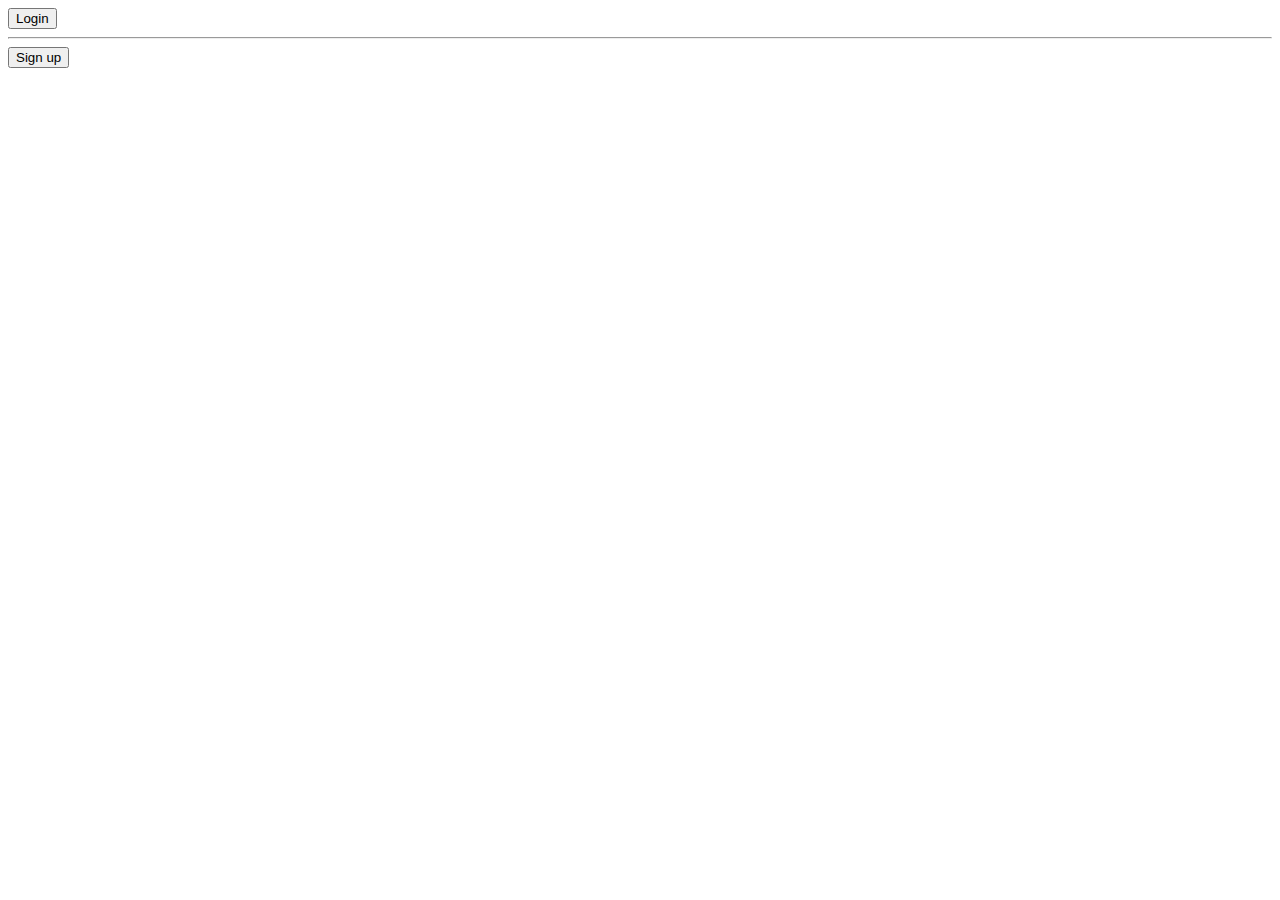
<file: src/main/resources/templates/index.html>
<!DOCTYPE html>
<html xmlns:th="http://www.thymeleaf.org/">
<head>
    <meta charset="UTF-8">
    <title>Login page</title>
</head>
<body>
<div>

    <button onclick="window.location.href = '/login';">Login</button>
    <hr>
    <button onclick="window.location.href = '/signup';">Sign up</button>
</div>
</body>
</html>
</file>
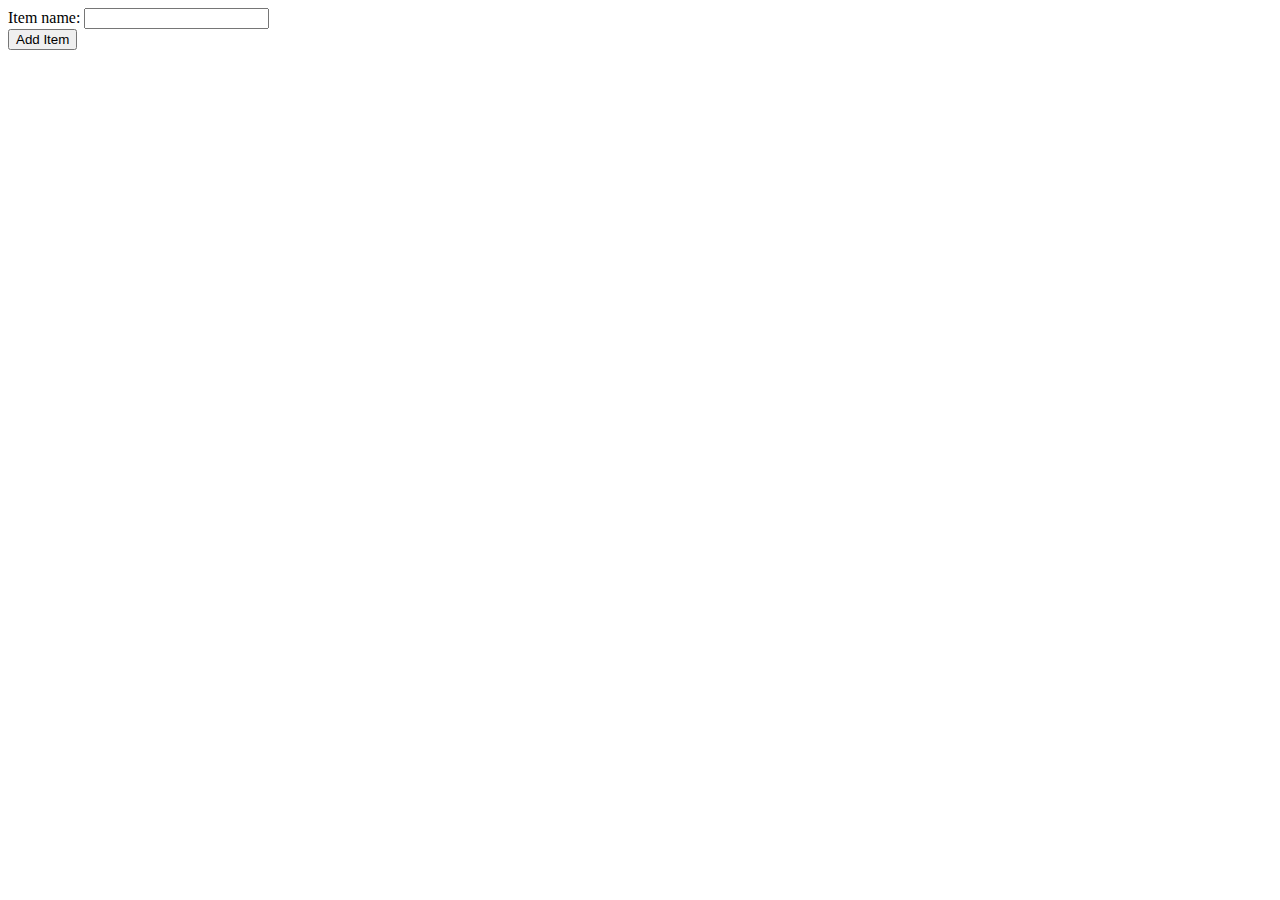
<file: src/main/resources/templates/addItem.html>
<!DOCTYPE html>
<html lang="en">
<html lang="en" xmlns:th="http://www.thymeleaf.org/">
<head>
    <meta charset="UTF-8" />
    <title>add Item</title>
</head>
<body>
<form method="post" >
    <div class="form-group">
        <label th:for="name">Item name: </label>
        <input class="form-control" th:field="${ingredient.name}" />
        <span th:errors="${ingredient.name}" class="error"></span>
    </div>
    <input type="submit" value="Add Item" />
</form>

</body>
</html>
</file>
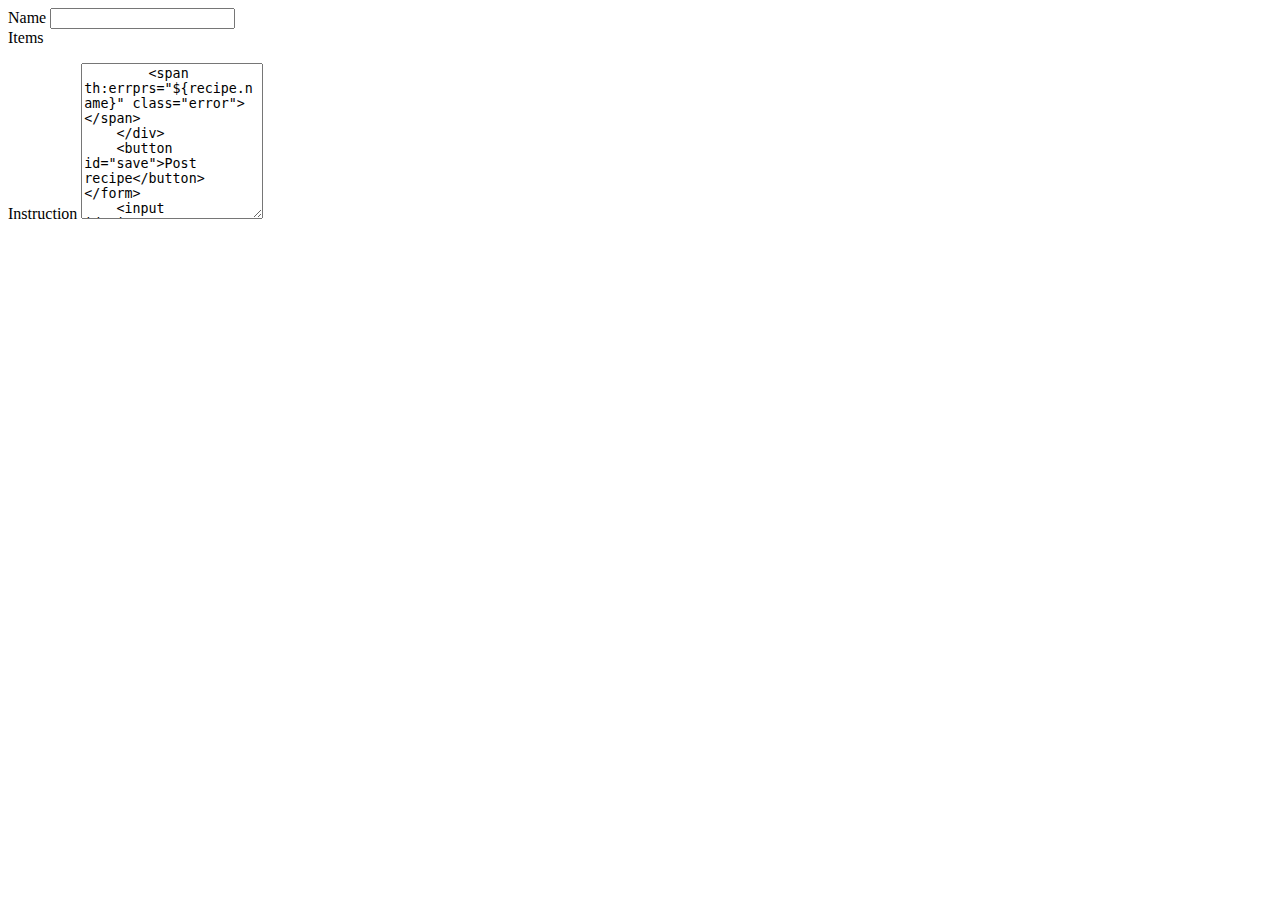
<file: src/main/resources/templates/addRecipe.html>
<!DOCTYPE html>
<html lang="en" xmlns:th="http://www.thymeleaf.org/">
<head th:replace="fragments :: head">

</head>
<body>
<script type="text/javascript" th:src="@{/js/addRecipe.js}"></script>

<div id="wrapper">
    <nav id="sidebar" th:replace="fragments :: nav-bar"></nav>
<div id="content">

    <nav th:replace="fragments :: small-nav"></nav>
<!--<button onclick="window.location.href = 'addItem';">addItem</button>
-->
<form action="save" method="post">
    <div class="form-group">
        <label th:for="name">Name</label>
        <input class="form-control" th:field="${recipe.name}" />
        <span th:errors="${recipe.name}" class="error"></span>
    </div>

    <div class="form-group">
        <label id="ing" th:for="ingredient">Items</label>
    </div>
    <p th:text="${fail}"></p>
    <div class="form-group">
        <label id="instr" th:for="instruction">Instruction</label>
        <textarea id="instruction" class="form-control" th:field="${recipe.instruction}" rows="10"  />
        <span th:errprs="${recipe.name}" class="error"></span>
    </div>
    <button id="save">Post recipe</button>
</form>
    <input id="ingName"  placeholder="search Ingredient"/>
    <div id="result"></div>
    <div id="noResult"></div>

    <!--model trail start-->

    <div class="modal fade" id="exampleModalCenter" tabindex="-1" role="dialog" aria-labelledby="exampleModalCenterTitle" aria-hidden="true">
        <div class="modal-dialog modal-dialog-centered" role="document">
            <div class="modal-content">
                <div class="modal-header">
                    <h5 class="modal-title" id="exampleModalLongTitle">Add ingredient</h5>
                    <button type="button" class="close" data-dismiss="modal" aria-label="Close">
                        <span aria-hidden="true">&times;</span>
                    </button>
                </div>
                <div class="modal-body">
                    <input name="ingredientName" id="ingredientName">
                </div>
                <div class="modal-footer">
                    <button id="ingAdd" type="button" class="btn btn-primary" data-dismiss="modal">Add</button>
                </div>

            </div>
        </div>
    </div>

    <!--modal trail end-->
</div></div>


<div th:replace="fragments :: bottom"></div>

<script src="https://rawgit.com/jeresig/jquery.hotkeys/master/jquery.hotkeys.js"></script>
</body>
</html>
</file>
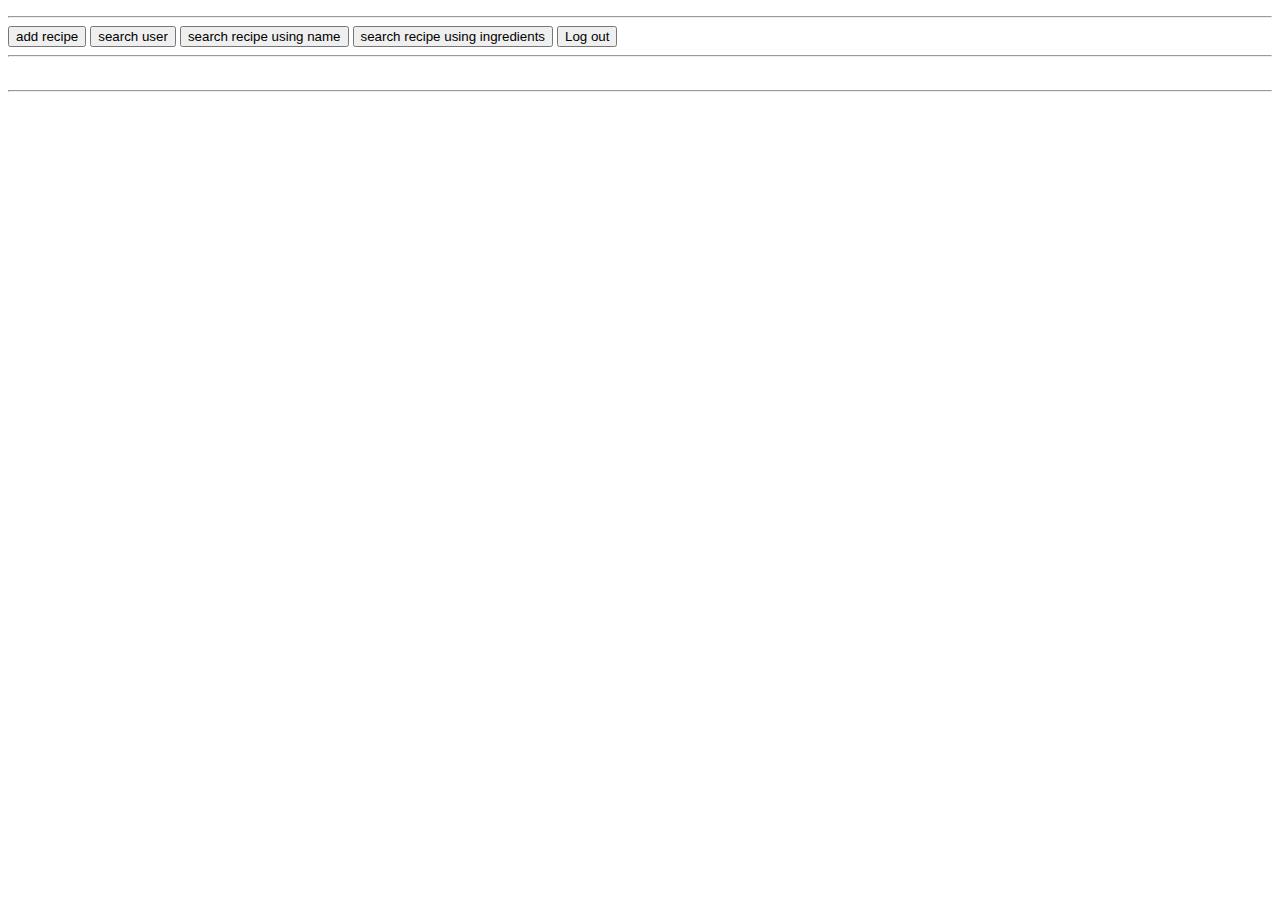
<file: src/main/resources/templates/storehome.HTML>
<!DOCTYPE html>
<html lang="en" xmlns:th="http://www.thymeleaf.org/">
<head>
    <meta charset="UTF-8"/>
    <title>Title</title>
</head>
<body>
  <p th:text="${'hi '+user.getUsername()}"></p>
<hr>
  <button onclick="window.location.href = 'store/addRecipe';">add recipe</button>
  <button onclick="window.location.href = 'search/profiles';">search user</button>
  <button onclick="window.location.href = 'search/recipe';">search recipe using name</button>
  <button onclick="window.location.href = 'search/recipeIng';">search recipe using ingredients</button>
  <button onclick="window.location.href = '/logout';">Log out</button>
  <div th:each="item:${items}">
      <hr>
      <h3 th:text="${item.name}"></h3>
      <table>
          <tr th:each="ing:${item.getIngredients()}">
            <td th:text="${ing}"></td>
          </tr>
      </table>
      <hr></div>
</body>
</html>
</file>
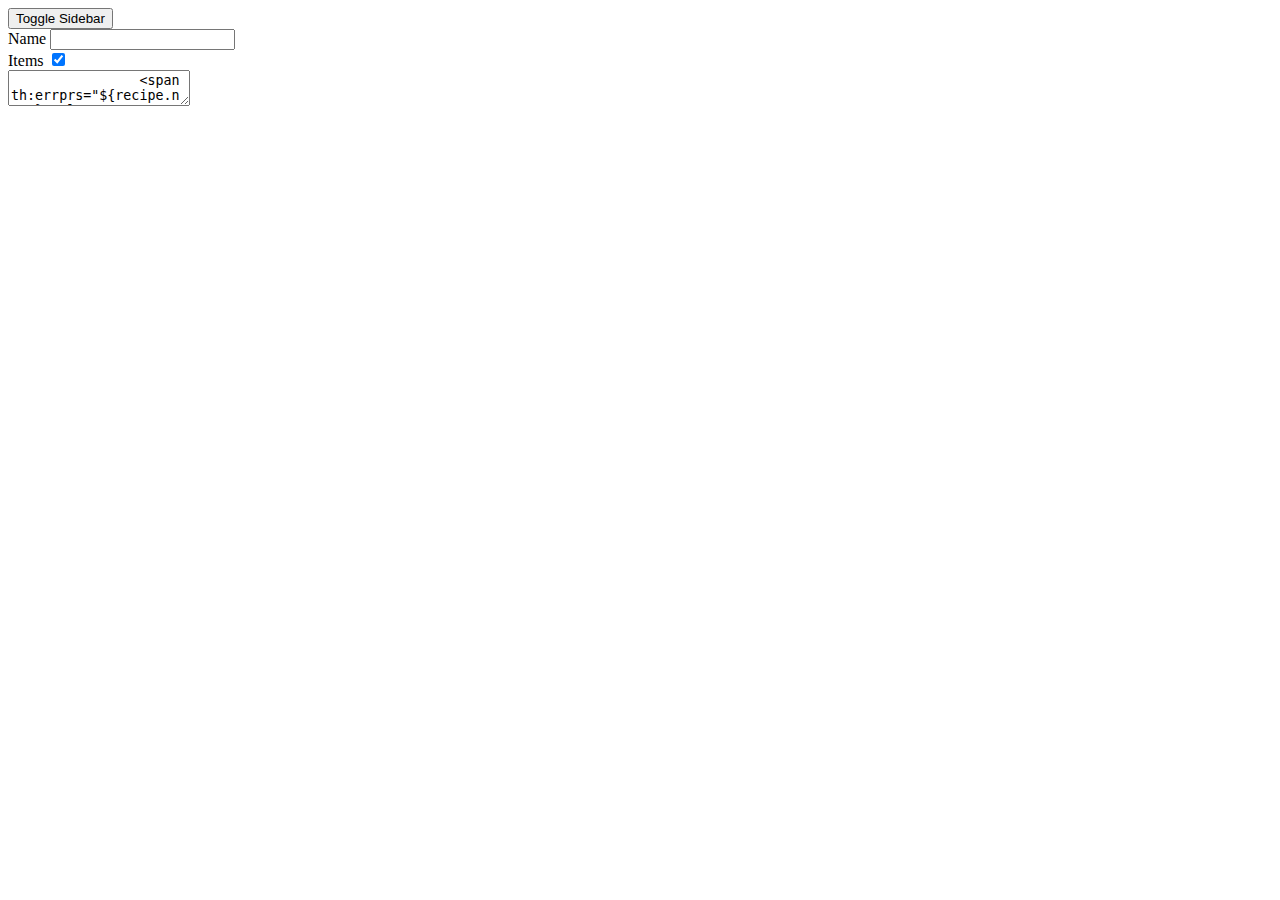
<file: src/main/resources/templates/edit/editRecipe.HTML>
<!DOCTYPE html>
<html lang="en" xmlns:th="http://www.thymeleaf.org/">
<head th:replace="fragments :: head">

</head>
<body>
<script type="text/javascript" th:src="@{/js/addRecipe.js}"></script>
<div id="wrapper">
    <nav id="sidebar" th:replace="fragments :: nav-bar"></nav>
    <div id="content">

        <nav class="navbar navbar-expand-lg navbar-light bg-light">
            <div class="container-fluid">

                <button type="button" id="sidebarCollapse" class="btn btn-info">
                    <i class="fas fa-align-left"></i>
                    <span>Toggle Sidebar</span>
                </button>
            </div>
        </nav>
        <!--<button onclick="window.location.href = 'addItem';">addItem</button>
        -->
        <form action="edit" method="post">
            <div class="form-group">
                <label th:for="name">Name</label>
                <input class="form-control" th:field="${recipe.name}" th:value="${recipe.name}" />
                <span th:errors="${recipe.name}" class="error"></span>
            </div>

            <div class="form-group">
                <label id="ing" th:for="ingredient">Items</label>
                <th:block th:each="ingredient : ${recipe.ingredients}">
                    <input type="checkbox" name="ingredients" th:value="${ingredient.id}" checked>
                    <label th:text="${ingredient.name}"></label>
                </th:block>
            </div>
            <div class="form-group">
                <textarea th:value="${recipe.instruction}" id="instruction" class="form-control" th:field="${recipe.instruction}" />
                <span th:errprs="${recipe.name}" class="error"></span>
            </div>
            <input type="hidden" name="recipeId" th:value="${recipe.id}"/>
            <button id="save">Post recipe</button>
        </form>
        <input id="ingName"  placeholder="search Ingredient"/>
        <div id="result"></div>
        <div id="noResult"></div>

        <!--model trail start-->

        <div class="modal fade" id="exampleModalCenter" tabindex="-1" role="dialog" aria-labelledby="exampleModalCenterTitle" aria-hidden="true">
            <div class="modal-dialog modal-dialog-centered" role="document">
                <div class="modal-content">
                    <div class="modal-header">
                        <h5 class="modal-title" id="exampleModalLongTitle">Add ingredient</h5>
                        <button type="button" class="close" data-dismiss="modal" aria-label="Close">
                            <span aria-hidden="true">&times;</span>
                        </button>
                    </div>
                    <div class="modal-body">
                        <input name="ingredientName" id="ingredientName">
                    </div>
                    <div class="modal-footer">
                        <button id="ingAdd" type="button" class="btn btn-primary" data-dismiss="modal">Add</button>
                    </div>

                </div>
            </div>
        </div>

        <!--modal trail end-->
    </div></div>


<div th:replace="fragments :: bottom"></div>
</body>
</html>
</file>
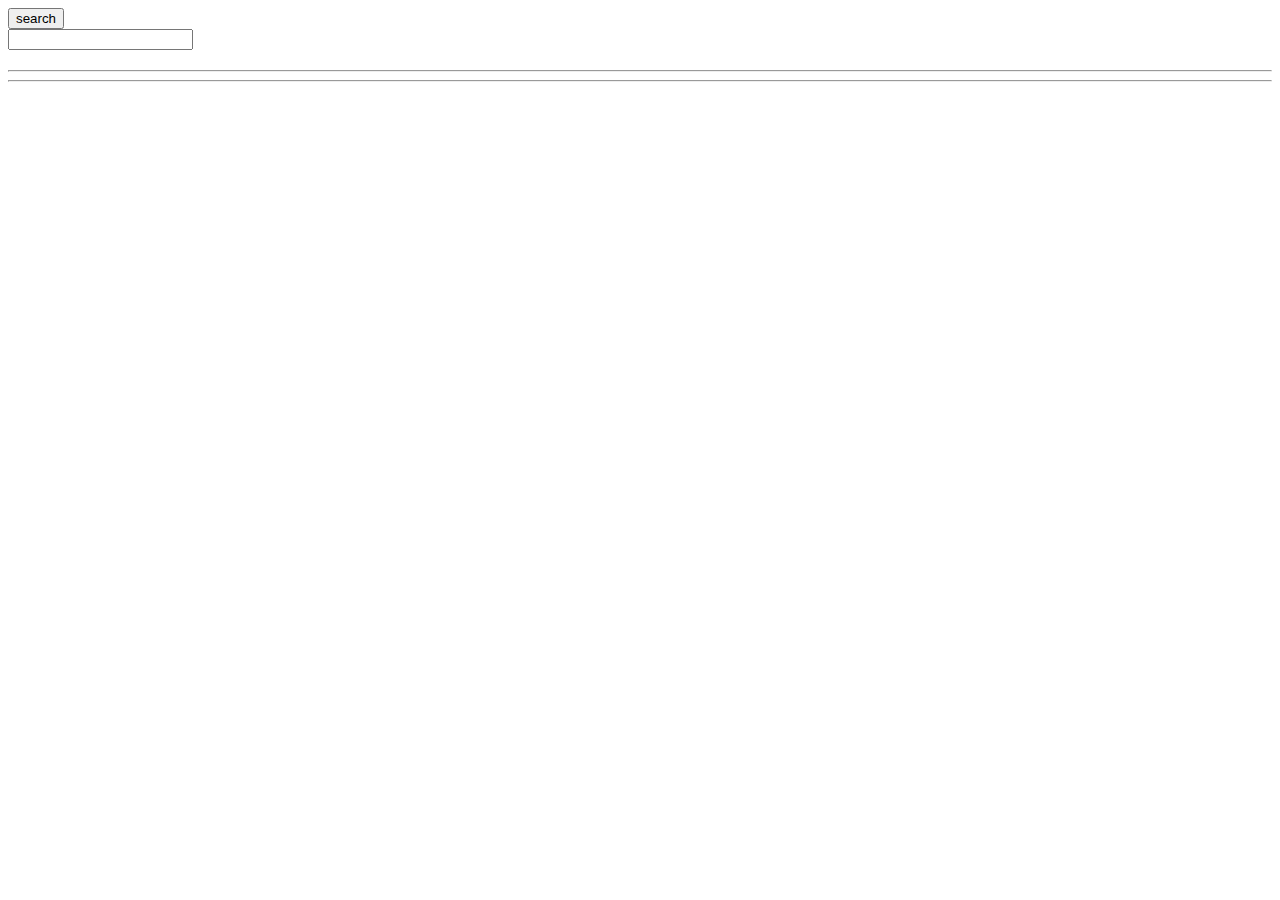
<file: src/main/resources/templates/search/recipeIng.html>
<!DOCTYPE html>
<html lang="en" xmlns:th="http://www.thymeleaf.org/">
<head th:replace="fragments :: head">
</head>


<body>

<div id="wrapper">
    <nav id="sidebar" th:replace="fragments :: nav-bar"></nav>
    <div id="content">
        <nav th:replace="fragments :: small-nav"></nav>
   <div id="chosenIng">

   </div>
   <form id="form" method="POST">
   <input type="hidden" name="ingList" id="ingList">
   <button id="search">search</button>
   </form>
       <input name="ingName" id="ingName">
<div id="resul">

</div>
        <div th:if="${res != null and res.isEmpty()}">
            <h2 th:text="'No recipes found'"></h2>
        </div>
        <div th:each="recipe:${res}">

            <hr>
            <a th:href="@{'/view/profile/' + ${recipe.user.id}}" th:text="${'Author : '+ recipe.getUser().getUsername()}"></a>
            <div th:replace="fragments :: recipeShow"></div>
            <hr>
        </div>

       </div>


   </div>
<div th:replace="fragments :: bottom"></div>
<script type="text/javascript" th:src="@{/js/searchRecipeIng.js}"></script>
</body>
</html>
</file>
